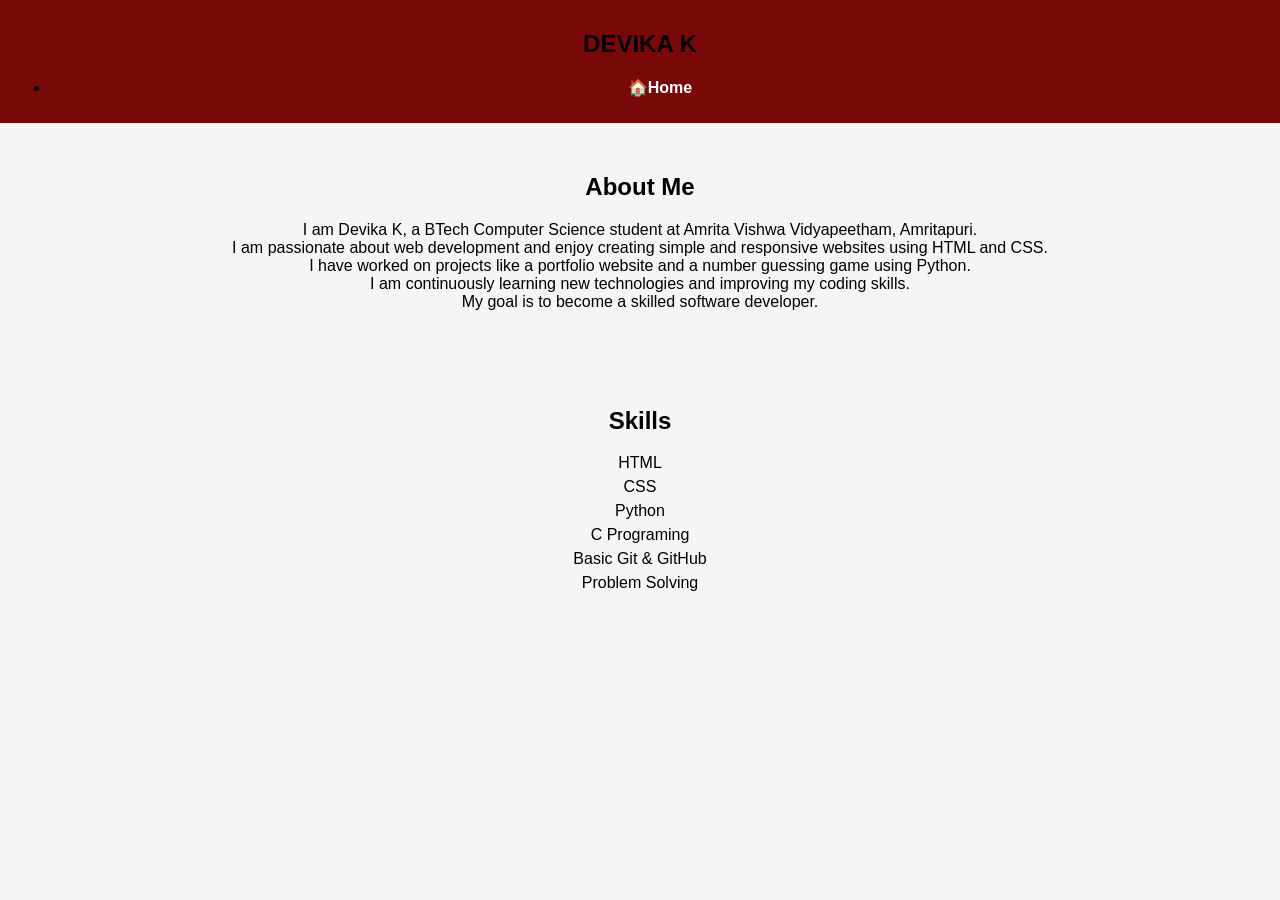
<file: about.html>
<!DOCTYPE html>
<html lang="en">
<head>
    <meta charset="UTF-8">
    <meta name="viewport" content="width=device-width, initial-scale=1.0">
    <title>About Me</title>
    <link rel="stylesheet" href="style.css">
</head>
<body>

<nav>
    <h2>DEVIKA K</h2>
    <ul>
        <li><a href="index.html">🏠Home</a></li>
    </ul>
</nav>

<section>
    <h1>About Me</h1>
    <p>I am Devika K, a BTech Computer Science student at Amrita Vishwa Vidyapeetham, Amritapuri.<br>
     I am passionate about web development and enjoy creating simple and responsive websites using HTML and CSS. <br>
     I have worked on projects like a portfolio website and a number guessing game using Python. <br>
     I am continuously learning new technologies and improving my coding skills. <br>
     My goal is to become a skilled software developer.
    </p>
  </section>
    <section id="skills" >
    <h2>Skills</h2>
    <ul >
        <li>HTML</li>
        <li>CSS</li>
        <li>Python</li>
        <li>C Programing</li>
        <li>Basic Git & GitHub</li>
        <li>Problem Solving</li>
    </ul>
</section>
   


</body>
</html>
</file>
<file: style.css>
body {
    font-family: Arial;
    margin: 0;
    background-color: #f4f4f4e2; 
}


nav {
    background-color: #790909; 
    padding: 10px;
    text-align: center;
}

nav a {
    color: white;
    margin: 10px;
    text-decoration: none;
    font-weight: bold;
}


h1, h2 {
    text-align: center;
}


p {
    text-align: center;
}


section {
    padding: 30px;
}

nav a:hover {
    color: orange;
}
.card {
    border: 1px solid gray;
    padding: 15px;
    width: 250px;
    margin: 20px auto;
    text-align: center;
    background-color: white;
}
#skills ul {
    list-style: none;
    padding: 0;
    text-align: center;
}

#skills li {
    margin: 6px 0;
}
</file>
